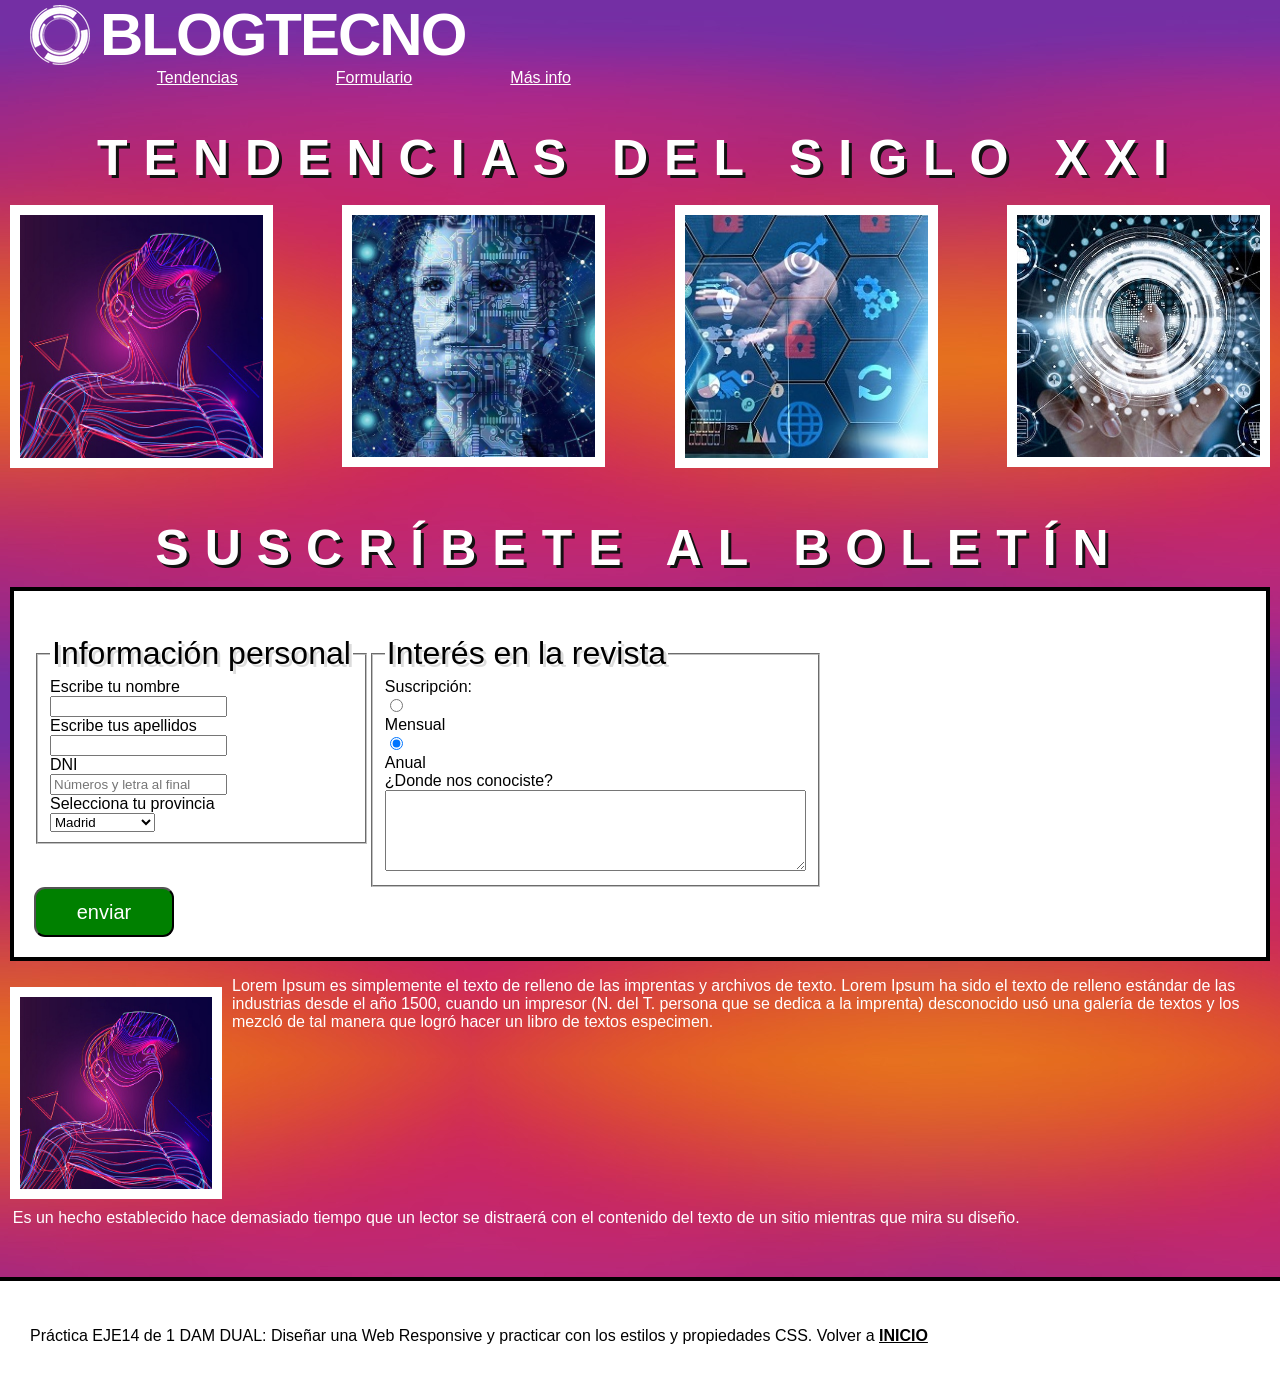
<file: index.html>
<!-- Jorge Guijarro -->
<!DOCTYPE html>
<html lang="es">
    <head>
        <meta charset="UTF-8">
        <title>Blogtecno Web</title>
        <!-- Web responsive -->
        <link rel="stylesheet" type="text/css" href="css/estilo.css" media="screen">
    </head>
    <body>
        <header id="inicio">
            <h1>BLOGTECNO</h1>
            <nav>
                <ul>
                    <li><a href="#tendencias">Tendencias</a></li>
                    <li><a href="#contacto">Formulario</a></li>
                    <li><a href="#info">Más info</a></li>
                </ul>
            </nav>
        </header>

        <main>
            <section id="tendencias">
                <h2>TENDENCIAS DEL SIGLO XXI</h2>
                <!-- Se crea un contenedor div para poder aplicar display flex a las img -->
                <div class="imagenes">
                    <img src="static/imagenes/tendencia1.jpg" alt="Tendencia 1">
                    <img src="static/imagenes/tendencia2.jpg" alt="Tendencia 2">
                    <img src="static/imagenes/tendencia3.jpg" alt="Tendencia 3">
                    <img src="static/imagenes/tendencia4.jpg" alt="Tendencia 4">
                </div>

            </section>
            <section id="contacto">
                <h2>SUSCRÍBETE AL BOLETÍN</h2>
                <form action="servicio.php" method="post">
                    <fieldset>
                        <legend>Información personal</legend>
                        <label for="nombre">Escribe tu nombre</label>
                        <input type="text" id="nombre" name="nombre">
                        <label for="nombre">Escribe tus apellidos</label>
                        <input type="text" id="apellidos" name="apellidos">
                        <label for="nombre">DNI</label>
                        <input type="text" pattern="[0-9]{8}[A-Za-z]{1}" id="dni" name="dni" placeholder="Números y letra al final">
                        
                        <label for="provincia" id="provincia">Selecciona tu provincia</label>
                        <select name="provincia">
                            <optgroup label="Cantabria">
                                <option value="san">Santander</option>
                            </optgroup>
                            <optgroup label="Comunidad de Madrid">
                                <option value="mad" selected="selected">Madrid</option>
                            </optgroup>
                            <optgroup label="Euskadi">
                                <option value="ala">Alava</option>
                                <option value="biz">Bizkaia</option>
                                <option value="gui">Gipuzkoa</option>
                            </optgroup>
                            <optgroup label="Galicia">
                                <option value="cor">A Coruña</option>
                                <option value="lug">Lugo</option>
                                <option value="ore">Orense</option>
                                <option value="pon">Pontevedra</option>
                            </optgroup>
                        </select>
                    </fieldset>
                    
                    <fieldset>
                        <legend>Interés en la revista</legend>
                        <label for="nombre">Suscripción:</label>
                        <input type="radio" id="mensual" name="mensual" value="mensual">
                        <label for="nombre">Mensual</label>
                        <input type="radio" id="anual" name="anual" value="anual" checked>
                        <label for="nombre">Anual</label>
                        <label for="nombre">¿Donde nos conociste?</label>
                        <textarea rows="5" cols="50" name="texto"></textarea>
                    </fieldset>
                    
                    <input type="submit" id="enviar" value="enviar">
                </form>
            </section>
            <section id="info">
                <img class="flotar" src="static/imagenes/tendencia1.jpg" alt="Tendencia 1">
                <p>Lorem Ipsum es simplemente el texto de relleno de las imprentas y archivos de texto.
                    Lorem Ipsum ha sido el texto de relleno estándar de las industrias desde el año 1500, cuando un impresor (N. del T. persona que se dedica a la imprenta) desconocido usó una galería de textos y los mezcló de tal manera que logró hacer un libro de textos especimen.</p>
                <p class="sinFlotar">Es un hecho establecido hace demasiado tiempo que un lector se distraerá con el contenido del texto de un sitio mientras que mira su diseño.</p>
            </section>
        </main>

        <footer>
            <div id="contenedorPieDePagina">
                <p>Práctica EJE14 de 1 DAM DUAL: Diseñar una Web Responsive y practicar con los estilos y propiedades CSS.
                    Volver a <a href="#inicio"><span class="inicio">Inicio</span></a></p>
            </div> 
        </footer>
   

    </body>
</html>
</file>
<file: css/estilo.css>
/* Hoja estilos CSS de ejemplo de página responsive */
body {
    background-image : url(../static/imagenes/fondo.jpg);
    font-family: "Consolas","Open Sans","Arial","Helvetica", sans-serif;
    margin:0;
    color: #0fff26
}
h1 {
    margin-top: 0px;
    margin-bottom: 0px;
    letter-spacing: -2px;
    margin-left: 10px;
    padding-left: 50px;
    background: transparent url(../static/imagenes/logoVerde.png) no-repeat left center;
    font-size: 35px;
}
ul {
    margin-top: 0px ;
    margin-left: 35px;
}
li {
    display:inline;
    padding: 4%;
}
a{
    color: #0fff26;
}
h2 {
    text-align: center;
    text-shadow: rgb(19, 17, 17) 3px 3px;
    margin-bottom: 8px;
    font-size: 25px;
    letter-spacing: 4px;
}
/* Clase lleva delante "." */
.imagenes {
    display: flex;
    flex-wrap: row;
    justify-content: space-between;
    align-items: center;
}
img {
    margin-top: 10px;
    margin-bottom: 10px;
    margin-left: 5px;
    margin-right: 5px;
    padding: 5px;
    background-color: #0fff26;
    width: 19%;
}
form {
background-color: white;
margin: 10px;
padding: 20px;
border: solid 4px black;
color: black;
}
fieldset {
    float: left;
    margin-top: 2%;
}
legend {
    font-size: 2em;
    text-shadow: #00000023 3px 3px;
}
label {
    display: block;
}
/* id lleva delante # */
#enviar {
   font-size: 20px;
   width: 140px;
   height: 50px;
   color: white;
   background-color: green;
   border-radius: 11px;
   display: block;
   clear: both;
}
.flotar {
    float: left;
    width: 25%;
}
.sinFlotar {
    clear: left;
    padding-left: 1%;
}
footer {
    padding: 30px;
    margin-top: 50px;
    background-color: #0fff26;
    border-top: solid 4px black;
    color: black;
}
.inicio {
    text-transform: uppercase;
    text-decoration: underline;
    font-weight: bold;
    color: black;
    /* se define aquí para que no coja las propiedades de "a". Debería coger las propiedades de footer, pero "a" prevalece. */
}
/* Punto de ruptura para tablets */
@media (min-width: 768px) {
    body {
        color: #ffff13;
    }
    h1 {
        margin-left: 20px;
        padding-left: 60px;
        background: transparent url(../static/imagenes/logoAmarillo.png) no-repeat left center;
        font-size: 50px;
    }
    ul {
        margin-left: 60px;
    }
    a {
        color:#ffff13
    }
    h2 {
        font-size: 40px;
        letter-spacing: 12px;
    }
    img {
        margin-left: 10px;
        margin-right: 10px;
        padding: 8px;
        background-color: #ffff13;
    }
    .flotar {
        width: 20%;
    }
    footer {
        background-color: #ffff13;
    }
}
/* Punto de ruptura para escritorio */
@media (min-width: 992px) {
    body {
        color: white;
    }
    h1 {
        margin-left: 30px;
        padding-left: 70px;
        background: transparent url(../static/imagenes/logoBlanco.png) no-repeat left center;
        font-size: 60px;
    }
    ul {
        margin-left: 70px;
    }
    a {
        color:white
    }
    h2 {
        font-size: 50px;
        letter-spacing: 16px;
    }
    img {
        margin-left: 10px;
        margin-right: 10px;
        padding: 10px;
        background-color: white;
    }
    .flotar {
        width: 15%;
    }
    footer {
        background-color: white;
    }
}
</file>
